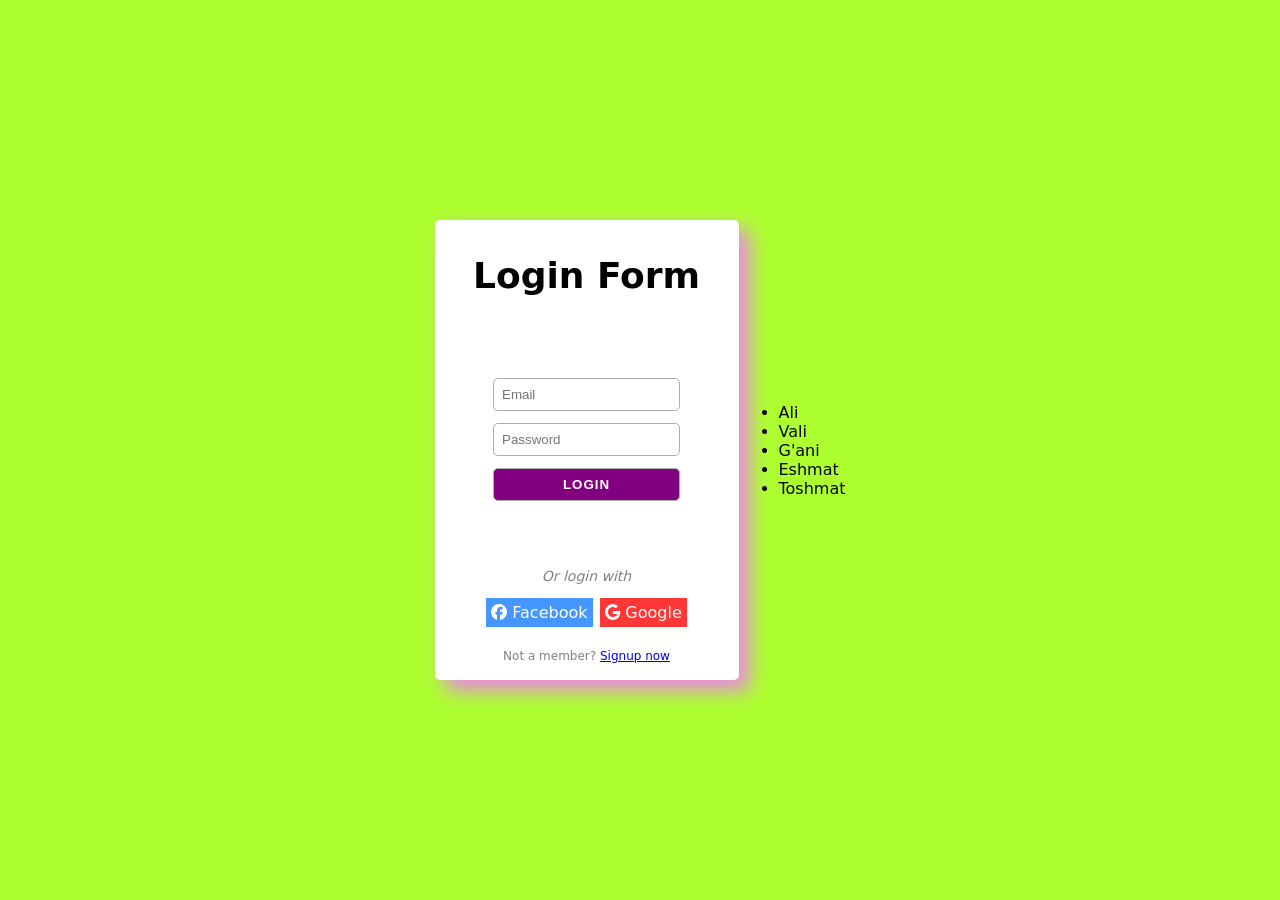
<file: templates/lesson/index.html>
<!DOCTYPE html>
<html lang="en">

<head>
    <meta charset="UTF-8">
    <meta name="viewport" content="width=device-width, initial-scale=1.0">
    <title>Login Form Gradient</title>
    <link rel="stylesheet" href="style.css">
    <link rel="stylesheet" href="https://cdnjs.cloudflare.com/ajax/libs/font-awesome/6.4.0/css/all.min.css">
</head>

<body>
    <main class="main-container">
        <section class="form-container">
            <h1>Login Form</h1>
            <form action="http://127.0.0.1:8000/api/login/" method="post" class="login-form">
                <input type="email" name="email" id="login-email" placeholder="Email">
                <input type="password" name="password" id="login-password" placeholder="Password">
                <input type="submit" value="LOGIN" id="login-submit-btn">
            </form>

            <div class="social-login-box">
                <p class="login-via-text">Or login with</p>
                <div class="social-login-btns">
                    <div class="social-btns">
                        <div class="facebook">
                            <a href="facebook.com">
                                <i class="fa-brands fa-facebook"></i>
                                <span>Facebook</span>
                            </a>
                        </div>
                        <div class="google">
                            <a href="google.com">
                                <i class="fa-brands fa-google"></i>
                                <span>Google</span>
                            </a>
                        </div>
                    </div>

                    <p class="additional">Not a member? <a href="#" class="additional-link">Signup now</a></p>
                </div>
            </div>
        </section>

        <section>
            <ul>
                <li>Ali</li>
                <li>Vali</li>
                <li>G'ani</li>
                <li>Eshmat</li>
                <li>Toshmat</li>
            </ul>
        </section>
    </main>
</body>

</html>
</file>
<file: templates/lesson/style.css>
body {
    background-color: greenyellow;
    font-family: system-ui, -apple-system, BlinkMacSystemFont, 'Segoe UI', Roboto, Oxygen, Ubuntu, Cantarell, 'Open Sans', 'Helvetica Neue', sans-serif;
    box-sizing: border-box;
    margin: 0;
    padding: 0;
}


.main-container {
    display: flex;
    align-items: center;
    justify-content: center;
    height: 100vh;
    width: 100vw;
}


.form-container {
    width: 300px;
    height: 450px;
    background-color: #fff;
    padding: 5px 2px;
    border-radius: 5px;
    box-shadow: 10px 10px 20px violet;
    display: flex;
    flex-direction: column;
    justify-content: space-between;
    align-items: center;
    /* align-items: space-between; */
    animation: 0.5s linear 1s infinite alternate slide-in;
}


.form-container h1 {
    margin-top: 30px;
    font-size: 36px;
}


.login-form {
    height: 30%;
    display: flex;
    flex-direction: column;
    justify-content: space-around;
}


.login-form input {
    padding: 8px 8px;
    outline: none;
    border: 1px solid rgb(173, 173, 173);
    background-color: #fff;
    border-radius: 5px;
}


#login-submit-btn {
    background-color: purple;
    color: white;
    font-weight: 800;
    letter-spacing: 1px;
    cursor: pointer;
}


#login-submit-btn:hover {
    box-shadow: 0px 10px 10px grey;
    transition: cubic-bezier(0.19, 1, 0.22, 1);
    transition-duration: 300ms;
    transition-timing-function: ease-in-out;
    transition-delay: 0ms;
    transition-property: box-shadow;
}


#login-submit-btn:active {
    box-shadow: none;
    background-color: yellow;
    color: purple;
}


.social-login-box {
    display: flex;
    flex-direction: column;
    align-items: center;
    width: 80%;
}


.login-via-text {
    font-size: 14px;
    color: grey;
    font-weight: 400px;
    font-style: italic;
}


.social-login-btns {
    display: flex;
    flex-direction: column;
    align-items: center;
    justify-content: space-between;
    width: 100%;
}


.social-btns {
    display: flex;
    justify-content: space-evenly;
    margin-bottom: 10px;
    width: 90%;
}

.social-btns a {
    text-decoration: none;
    color: #fff;
}


.facebook {
    background-color: #4696ff;
    padding: 5px 5px;
}

.google {
    background-color: rgb(255, 55, 55);
    padding: 5px 5px;
}

.additional {
    font-size: 12px;
    color: grey;
}
</file>
